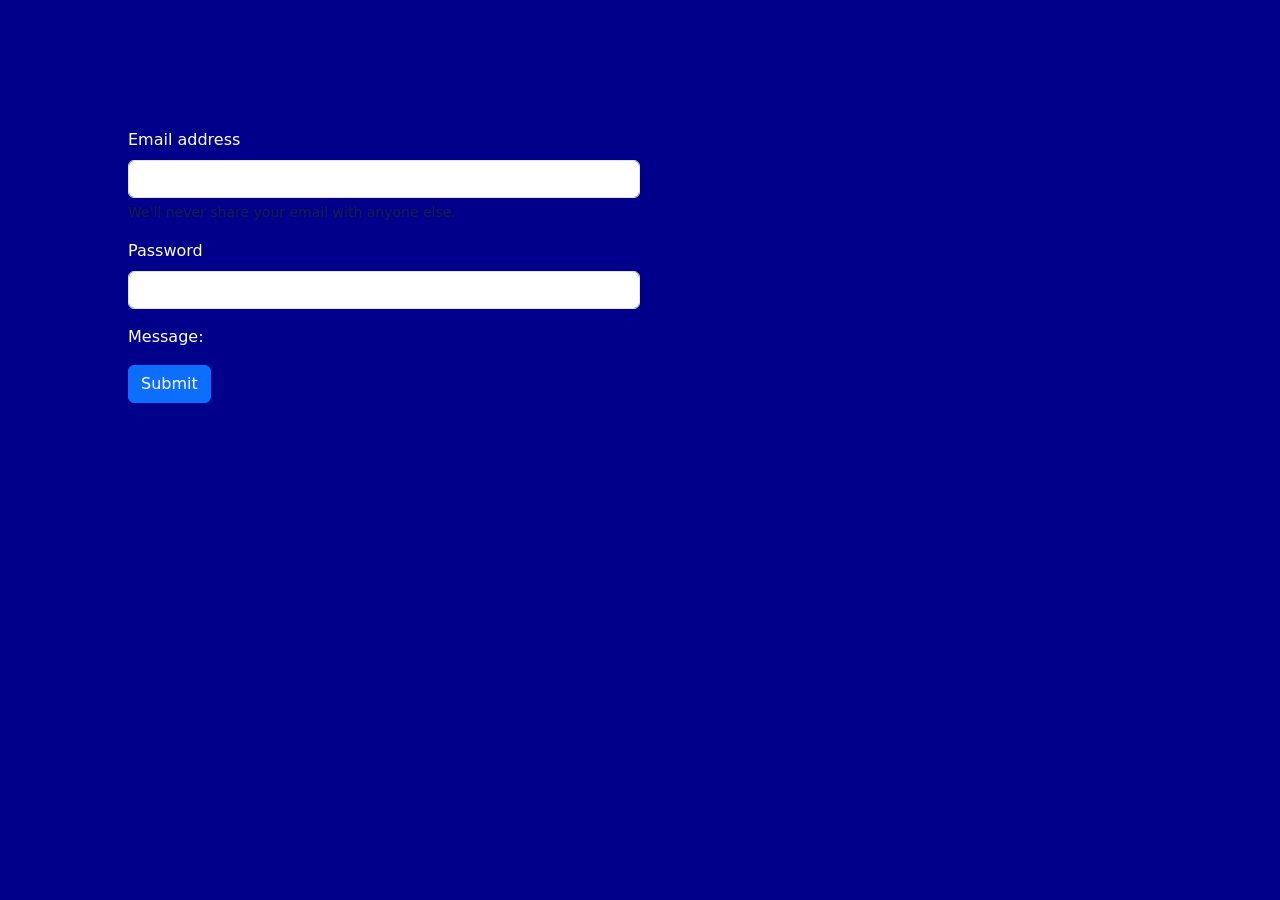
<file: user_authentication/templates/user_authentication/old_file/old_old_login.html>
<!doctype html>
<html lang="en">
  <head>
    <!-- Required meta tags -->
    <meta charset="utf-8">
    <meta name="viewport" content="width=device-width, initial-scale=1">

    <!-- Bootstrap CSS -->
    <link href="https://cdn.jsdelivr.net/npm/bootstrap@5.0.2/dist/css/bootstrap.min.css" rel="stylesheet" integrity="sha384-EVSTQN3/azprG1Anm3QDgpJLIm9Nao0Yz1ztcQTwFspd3yD65VohhpuuCOmLASjC" crossorigin="anonymous">

    <title>Login Form</title>
  </head>
  <body style="padding: 10%;color: white; align-content:center; background-color: darkblue;">

    <form method="post" action="" style="display:block; align-content: center; width:50%;">
        <div class="mb-3">
          <label for="exampleInputEmail1" class="form-label">Email address</label>
          <input type="email" class="form-control" id="exampleInputEmail1" aria-describedby="emailHelp">
          <div id="emailHelp" class="form-text">We'll never share your email with anyone else.</div>
        </div>
        <div class="mb-3">
          <label for="exampleInputPassword1" class="form-label">Password</label>
          <input type="password" class="form-control" id="exampleInputPassword1">
        </div>
        <div class="mb-3">
          Message:
        </div>
        <button type="submit" class="btn btn-primary">Submit</button>
        
      </form>

    <!-- Optional JavaScript; choose one of the two! -->

    <!-- Option 1: Bootstrap Bundle with Popper -->
    <script src="https://cdn.jsdelivr.net/npm/bootstrap@5.0.2/dist/js/bootstrap.bundle.min.js" integrity="sha384-MrcW6ZMFYlzcLA8Nl+NtUVF0sA7MsXsP1UyJoMp4YLEuNSfAP+JcXn/tWtIaxVXM" crossorigin="anonymous"></script>

    <!-- Option 2: Separate Popper and Bootstrap JS -->
    <!--
    <script src="https://cdn.jsdelivr.net/npm/@popperjs/core@2.9.2/dist/umd/popper.min.js" integrity="sha384-IQsoLXl5PILFhosVNubq5LC7Qb9DXgDA9i+tQ8Zj3iwWAwPtgFTxbJ8NT4GN1R8p" crossorigin="anonymous"></script>
    <script src="https://cdn.jsdelivr.net/npm/bootstrap@5.0.2/dist/js/bootstrap.min.js" integrity="sha384-cVKIPhGWiC2Al4u+LWgxfKTRIcfu0JTxR+EQDz/bgldoEyl4H0zUF0QKbrJ0EcQF" crossorigin="anonymous"></script>
    -->
  </body>
</html>
</file>
